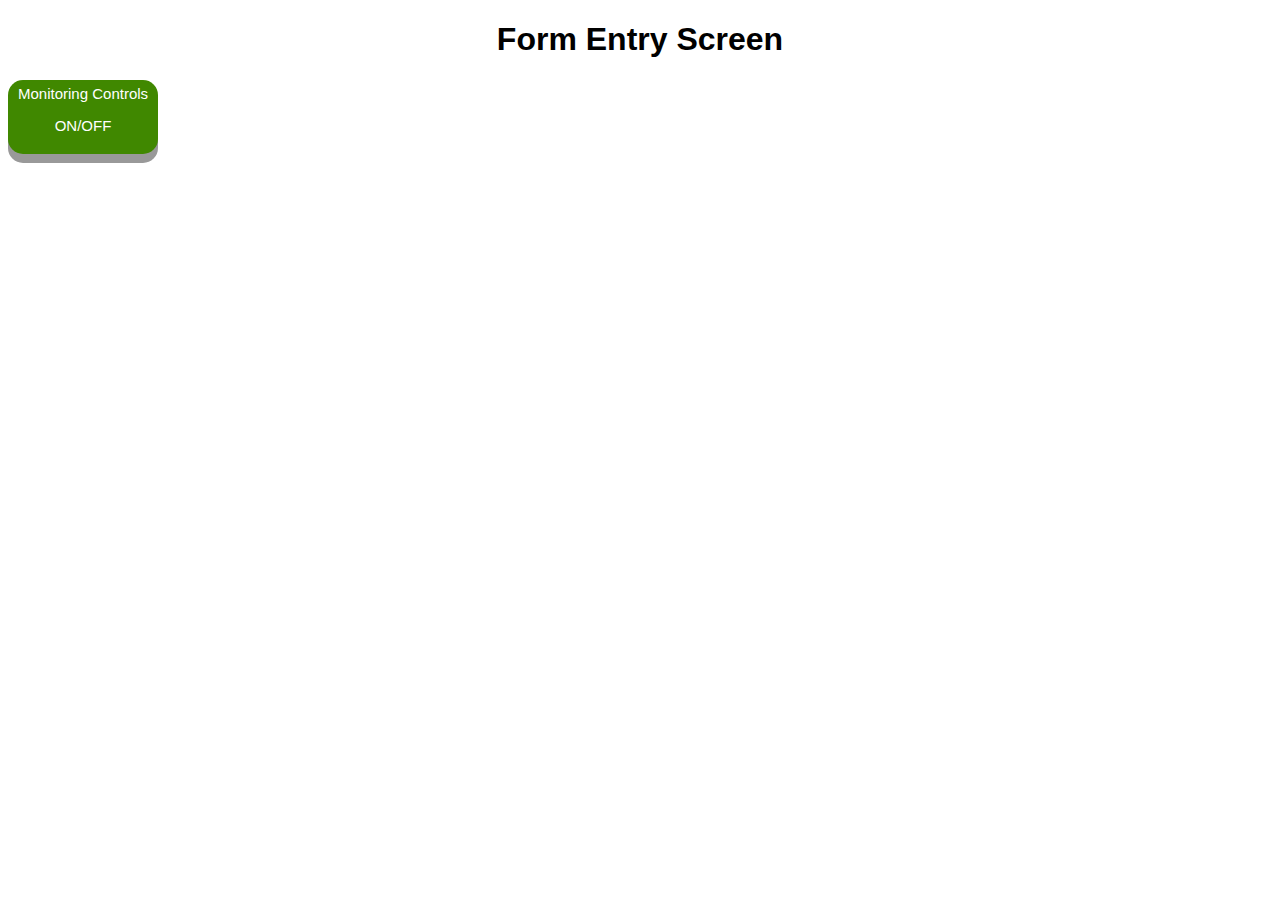
<file: perl/HTML-Perl/index.html>
<!DOCTYPE html>
<html>
<head>
	<link rel="stylesheet" type="text/css" href="style.css">
	<script src="side.js"></script>
</head>
<body>
<H1 align="center">Form Entry Screen</H1>

<div id="mySidenav" class="sidenav">
  <a href="javascript:void(0)" class="closebtn" onclick="closeNav()">X</a>
  <a HREF="server_level_monitoring.html">Server Level Monitoring</a>
  <hr>
  <a href="database_level_monitoring.html">Database Level Monitoring</a>
  <hr>
  <a href="instance_level_monitoring.html">Instance Level Monitoring</a>
  <hr>
  <a href="database_tablespace_level_monitoring.html">Tablespace at Database Level Monitoring</a>
  <hr>
  <a href="choose_database_for_tablespace.html">Tablespace at Detail Level Monitoring</a>
  <hr>
  <a href="C:\Users\A591043\Pictures\Work pictures\logo.png">Tablespace at Detail Level Monitoring</a>
  
</div>

<span style="font-size:30px;cursor:pointer" onclick="openNav()"><button class="button">Monitoring Controls<p>ON/OFF</p></button></span><div id="main"></div>
     
</body>
</html>
</file>
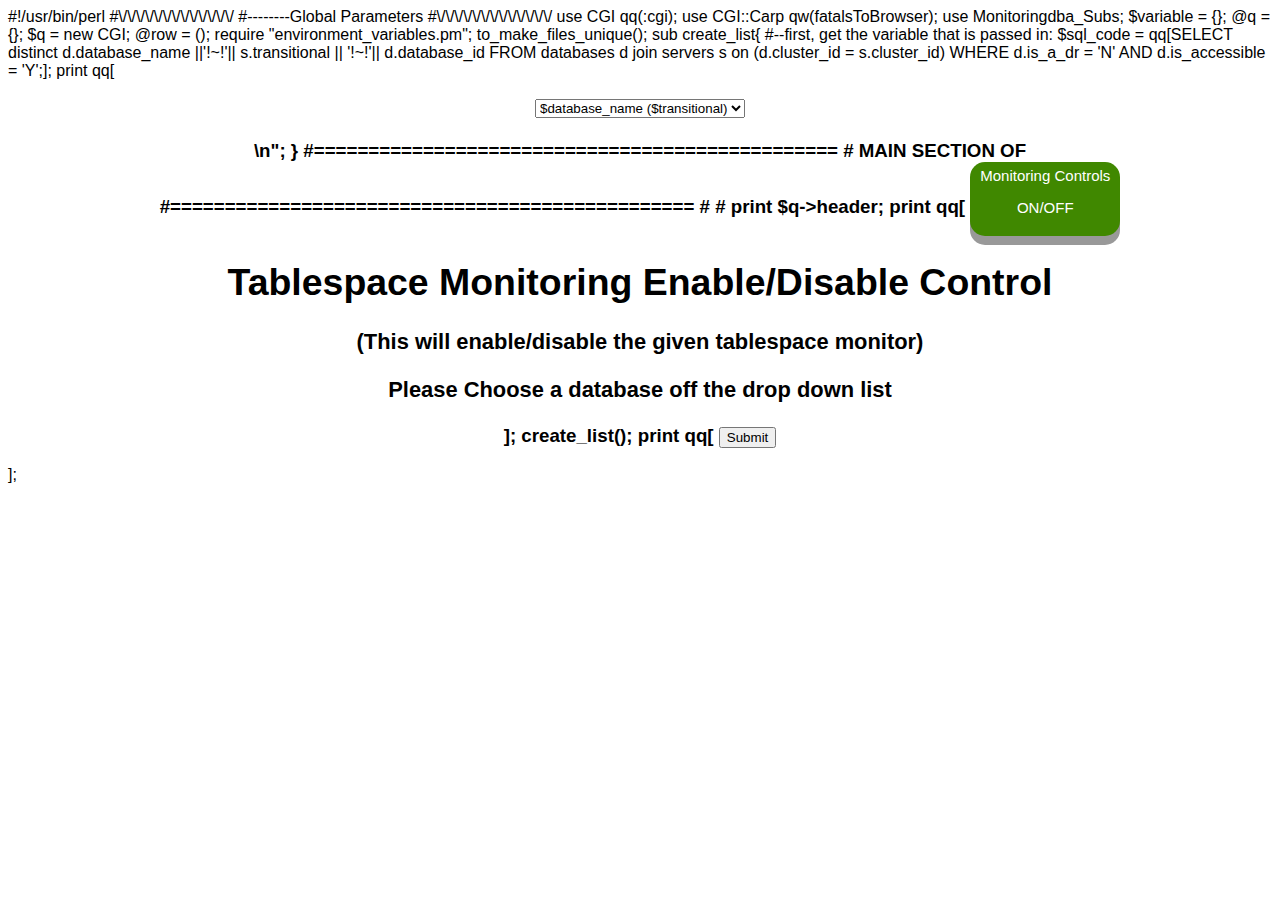
<file: perl/HTML-Perl/choose_database_for_tablespace.html>
#!/usr/bin/perl

#\/\/\/\/\/\/\/\/\/\/\/\/\/
#--------Global Parameters
#\/\/\/\/\/\/\/\/\/\/\/\/\/
use CGI qq(:cgi);
use CGI::Carp qw(fatalsToBrowser);
use Monitoringdba_Subs;

$variable = {};
@q = {};
$q = new CGI;
@row = ();

require "environment_variables.pm";
to_make_files_unique();

sub create_list{

   #--first, get the variable that is passed in:
   $sql_code = qq[SELECT distinct d.database_name ||'!~!'|| s.transitional || '!~!'|| d.database_id
                    FROM databases d join servers s on (d.cluster_id = s.cluster_id)
                   WHERE d.is_a_dr = 'N'
                     AND d.is_accessible = 'Y';];


   print qq[<h3 align="center"><select name="database_id">\n];

   foreach $line  (split /\n/, execute_sql($monitoringdba_usr,
                                           $monitoringdba_pwd,
                                           $monitoringdba_connection_string,
                                           $monitoringdba_database,
                                           $sql_code)){


      ($database_name, $transitional, $database_id) = split /!~!/, $line;

      print qq[<option value="$database_id">$database_name ($transitional)</option>\n];

   }
   print "</select><br><br>\n";

}

#================================================
#         MAIN SECTION OF
#================================================
#
#
print $q->header;
print qq[<!DOCTYPE html PUBLIC "-//IETF//DTD HTML 2.0//EN">
<HTML>
<head>
<TITLE>Individual Tablespaces Toggle</TITLE>
	<link rel="stylesheet" type="text/css" href="style.css">
	<script src="side.js"></script>
</head>
<BODY>

<!-- Sidebar navigation menu -->
<div id="mySidenav" class="sidenav">
  <a href="javascript:void(0)" class="closebtn" onclick="closeNav()">X</a>
  <a HREF="server_level_monitoring.html">Server Level Monitoring</a>
  <hr>
  <a href="database_level_monitoring.html">Database Level Monitoring</a>
  <hr>
  <a href="instance_level_monitoring.html">Instance Level Monitoring</a>
  <hr>
  <a href="database_tablespace_level_monitoring.html">Tablespace at Database Level Monitoring</a>
  <hr>
  <a href="choose_database_for_tablespace.html">Tablespace at Detail Level Monitoring</a>
</div>

<span style="font-size:30px;cursor:pointer" onclick="openNav()"><button class="button">Monitoring Controls<p>ON/OFF</p></button></span>

<!-- Sidebar navigation menu -->

<center><h1>Tablespace Monitoring Enable/Disable Control</h1></center><p>
<center><h3>(This will enable/disable the given tablespace monitor)</h3></center><p>
<center><h3>Please Choose a database off the drop down list</h3></center><p>

<FORM ACTION="tablespace_level_monitoring.pl" TARGET="right" method="post">
];
	create_list();
	
print qq[
<input type="submit" value="Submit"></h3>
</FORM>
</BODY>
</HTML>];







<!-- <!DOCTYPE html PUBLIC "-//IETF//DTD HTML 2.0//EN">
<HTML>
<TITLE>Individual Tablespaces Toggle</TITLE>
<style>
   table, th, td {
   border: 1px solid black;
}
</style>
<BODY>
<center><h1>Tablespace Monitoring Enable/Disable Control</h1></center><p>
<center><h3>(This will enable/disable the given tablespace monitor)</h3></center><p>
<center><h3>Please Choose a database off the drop down list</h3></center><p>

<FORM ACTION="tablespace_level_monitoring.pl" TARGET="right" method="post">
];
   create_list();

print qq[
   <input type="submit" value="Submit"></h3>
</FORM>
</BODY>
</HTML>];
 -->
</file>
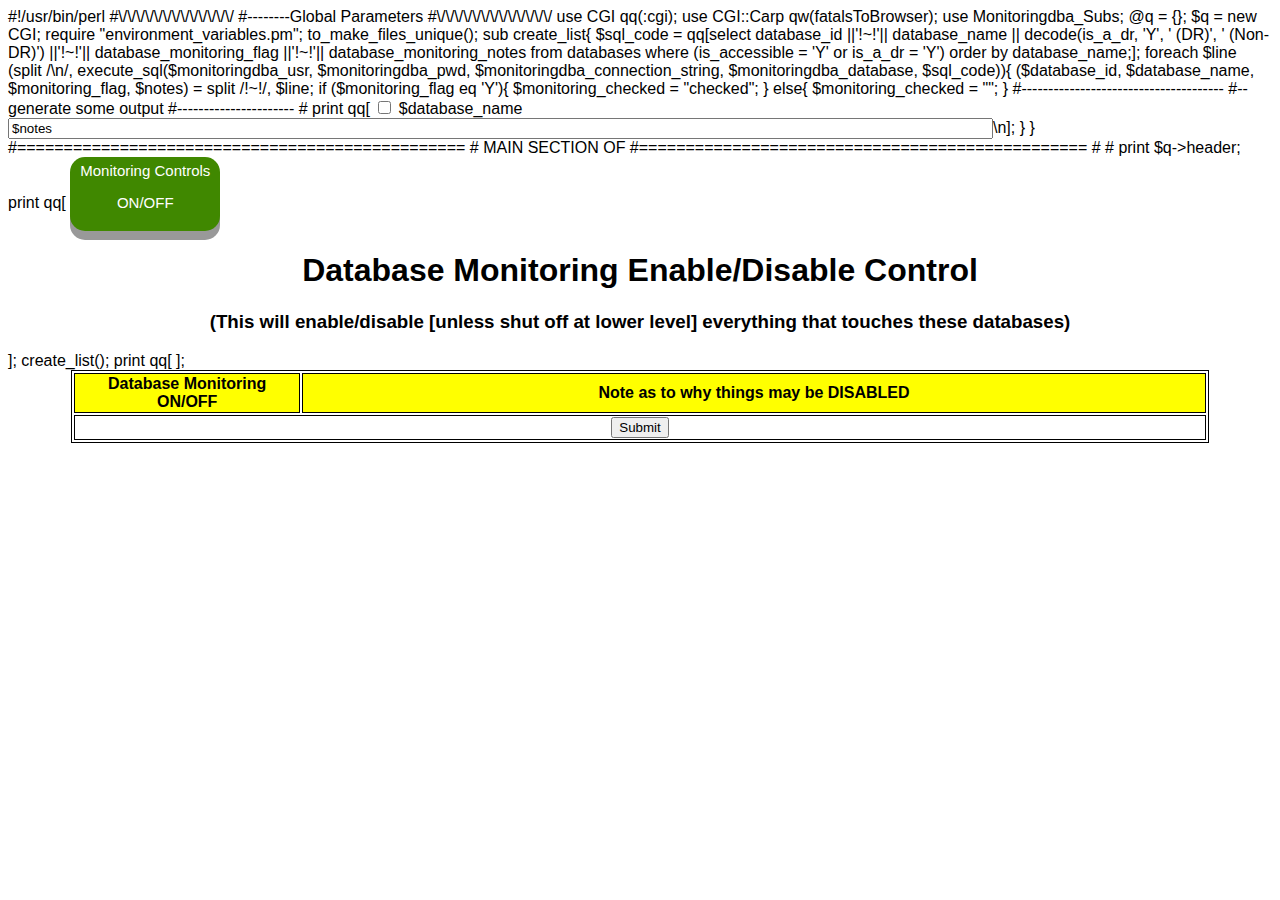
<file: perl/HTML-Perl/database_level_monitoring.html>
#!/usr/bin/perl

#\/\/\/\/\/\/\/\/\/\/\/\/\/
#--------Global Parameters
#\/\/\/\/\/\/\/\/\/\/\/\/\/
use CGI qq(:cgi);
use CGI::Carp qw(fatalsToBrowser);
use Monitoringdba_Subs;

@q = {};
$q = new CGI;

require "environment_variables.pm";
to_make_files_unique();

sub create_list{


   $sql_code = qq[select database_id                   ||'!~!'||
                         database_name || decode(is_a_dr, 'Y', ' (DR)', ' (Non-DR)') ||'!~!'||
                         database_monitoring_flag      ||'!~!'||
                         database_monitoring_notes
                    from databases
                    where (is_accessible = 'Y' or is_a_dr = 'Y')
                   order by database_name;];

   foreach $line  (split /\n/, execute_sql($monitoringdba_usr,
                                           $monitoringdba_pwd,
                                           $monitoringdba_connection_string,
                                           $monitoringdba_database,
                                           $sql_code)){
      ($database_id, $database_name, $monitoring_flag, $notes) = split /!~!/, $line;


      if ($monitoring_flag eq 'Y'){
         $monitoring_checked = "checked";
      }
      else{
         $monitoring_checked = "";
      }
      #--------------------------------------

      #--generate some output
      #----------------------
      #

      print qq[   <tr>
      <td align="left" width="20%"><input type="checkbox" name="$database_id.checked" $monitoring_checked> $database_name </td>
      <td align="center"><input type="text" size="120" name="$database_id.notes" value="$notes"></t
   </tr>\n];
   }

}


#================================================
#         MAIN SECTION OF
#================================================
#
#
print $q->header;
print qq[
<!DOCTYPE html PUBLIC "-//IETF//DTD HTML 2.0//EN">
<HTML>
<head>
<TITLE>Servers Monitoring Toggle</TITLE>
	<link rel="stylesheet" type="text/css" href="style.css">
	<script src="side.js"></script>
</head>
<BODY>

<!-- Sidebar navigation menu -->
<div id="mySidenav" class="sidenav">
  <a href="javascript:void(0)" class="closebtn" onclick="closeNav()">X</a>
  <a HREF="server_level_monitoring.html">Server Level Monitoring</a>
  <hr>
  <a href="database_level_monitoring.html">Database Level Monitoring</a>
  <hr>
  <a href="instance_level_monitoring.html">Instance Level Monitoring</a>
  <hr>
  <a href="database_tablespace_level_monitoring.html">Tablespace at Database Level Monitoring</a>
  <hr>
  <a href="choose_database_for_tablespace.html">Tablespace at Detail Level Monitoring</a>
</div>

<span style="font-size:30px;cursor:pointer" onclick="openNav()"><button class="button">Monitoring Controls<p>ON/OFF</p></button></span>
<!-- Sidebar navigation menu -->

<center><h1>Database Monitoring Enable/Disable Control</h1></center><p>
<center><h3>(This will enable/disable [unless shut off at lower level]  everything that touches these databases)</h3></center><p>
<FORM ACTION="database_level_monitoring_processing.pl" TARGET="right" method="post">
<table style="width:90%" align="center">
   <tr>

      <th bgcolor="yellow" style="width:20%">Database Monitoring ON/OFF</th>
      <th bgcolor="yellow">Note as to why things may be DISABLED</th>

   </tr>
   ];

   create_list();

print qq[
   <tr>
      <td colspan="4" align="center"><input type="submit" value="Submit"></td>
   </tr>
</FORM>
</BODY>
</HTML>];









<!-- <!DOCTYPE html PUBLIC "-//IETF//DTD HTML 2.0//EN">
<HTML>
<TITLE>Servers Monitoring Toggle</TITLE>
<style>
   table, th, td {
   border: 1px solid black;
}
</style>
<BODY>
<center><h1>Database Monitoring Enable/Disable Control</h1></center><p>
<center><h3>(This will enable/disable [unless shut off at lower level]  everything that touches these databases)</h3></center><p>
<FORM ACTION="database_level_monitoring_processing.pl" TARGET="right" method="post">
<table style="width:90%" align="center">
   <tr>

      <th bgcolor="yellow" style="width:20%">Database Monitoring ON/OFF</th>
      <th bgcolor="yellow">Note as to why things may be DISABLED</th>

   </tr>
];

   create_list();

print qq[
   <tr>
      <td colspan="4" align="center"><input type="submit" value="Submit"></td>
   </tr>
</FORM>
</BODY>
</HTML>];
 -->
</file>
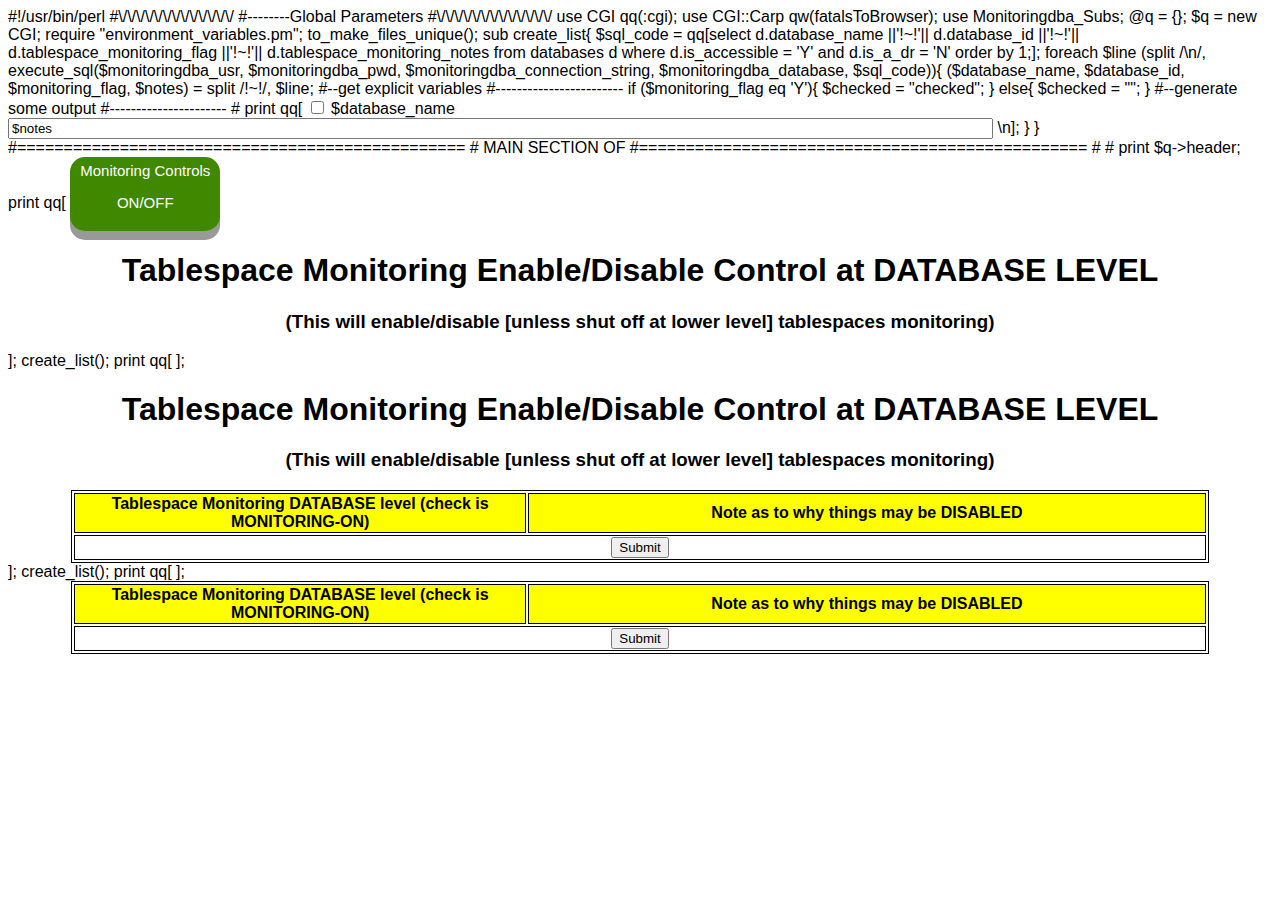
<file: perl/HTML-Perl/database_tablespace_level_monitoring.html>
#!/usr/bin/perl

#\/\/\/\/\/\/\/\/\/\/\/\/\/
#--------Global Parameters
#\/\/\/\/\/\/\/\/\/\/\/\/\/
use CGI qq(:cgi);
use CGI::Carp qw(fatalsToBrowser);
use Monitoringdba_Subs;

@q = {};
$q = new CGI;

require "environment_variables.pm";
to_make_files_unique();

sub create_list{


   $sql_code = qq[select d.database_name                ||'!~!'||
                         d.database_id                  ||'!~!'||
                         d.tablespace_monitoring_flag   ||'!~!'||
                         d.tablespace_monitoring_notes
                    from databases d
                   where d.is_accessible = 'Y'
                     and d.is_a_dr = 'N'
                    order by 1;];

   foreach $line  (split /\n/, execute_sql($monitoringdba_usr,
                                           $monitoringdba_pwd,
                                           $monitoringdba_connection_string,
                                           $monitoringdba_database,
                                           $sql_code)){


   ($database_name, $database_id, $monitoring_flag, $notes) = split /!~!/, $line;

      #--get explicit variables
      #------------------------

      if ($monitoring_flag eq 'Y'){
         $checked = "checked";
      }
      else{
         $checked = "";
      }

      #--generate some output
      #----------------------
      #

      print qq[   <tr>
      <td align="left" width="30%"><input type="checkbox" name="$database_id.checked" $checked> $database_name </td>
      <td align="center" width="70%"><input type="text" size="120" name="$database_id.notes" value="$notes"></td>
   </tr>\n];
   }

}

#================================================
#         MAIN SECTION OF
#================================================
#
#
print $q->header;
print qq[<!DOCTYPE html PUBLIC "-//IETF//DTD HTML 2.0//EN">
<HTML>
<TITLE>Servers Monitoring Toggle</TITLE>
<head>
	<link rel="stylesheet" type="text/css" href="style.css">
	<script src="side.js"></script>
</head>
<BODY>
<!-- Sidebar navigation menu -->
<div id="mySidenav" class="sidenav">
  <a href="javascript:void(0)" class="closebtn" onclick="closeNav()">X</a>
  <a HREF="server_level_monitoring.html">Server Level Monitoring</a>
  <hr>
  <a href="database_level_monitoring.html">Database Level Monitoring</a>
  <hr>
  <a href="instance_level_monitoring.html">Instance Level Monitoring</a>
  <hr>
  <a href="database_tablespace_level_monitoring.html">Tablespace at Database Level Monitoring</a>
  <hr>
  <a href="choose_database_for_tablespace.html">Tablespace at Detail Level Monitoring</a>
</div>

<span style="font-size:30px;cursor:pointer" onclick="openNav()"><button class="button">Monitoring Controls<p>ON/OFF</p></button></span>

<!-- Sidebar navigation menu -->

<div id="main"><center><h1>Tablespace Monitoring Enable/Disable Control at DATABASE LEVEL</h1></center><p>
<center><h3>(This will enable/disable [unless shut off at lower level]  tablespaces monitoring)</h3></center><p>
<FORM ACTION="database_tablespace_level_monitoring_processing.pl" TARGET="right" method="post">
<table style="width:90%" align="center">
   <tr>
      <th bgcolor="yellow" width="40%">Tablespace Monitoring DATABASE level (check is MONITORING-ON)</th>
      <th bgcolor="yellow">Note as to why things may be DISABLED</th>
   </tr>
   ];

   create_list();

print qq[
   <tr>
      <td colspan="2" align="center"><input type="submit" value="Submit"></td>
   </tr>
</FORM></div>
</BODY>
</HTML>];








<!DOCTYPE html PUBLIC "-//IETF//DTD HTML 2.0//EN">
<HTML>
<TITLE>Servers Monitoring Toggle</TITLE>
<style>
   table, th, td {
   border: 1px solid black;
}
</style>
<BODY>
<center><h1>Tablespace Monitoring Enable/Disable Control at DATABASE LEVEL</h1></center><p>
<center><h3>(This will enable/disable [unless shut off at lower level]  tablespaces monitoring)</h3></center><p>
<FORM ACTION="database_tablespace_level_monitoring_processing.pl" TARGET="right" method="post">
<table style="width:90%" align="center">
   <tr>
      <th bgcolor="yellow" width="40%">Tablespace Monitoring DATABASE level (check is MONITORING-ON)</th>
      <th bgcolor="yellow">Note as to why things may be DISABLED</th>
   </tr>
];

   create_list();

print qq[
   <tr>
      <td colspan="2" align="center"><input type="submit" value="Submit"></td>
   </tr>
</FORM>
</BODY>
</HTML>];
</file>
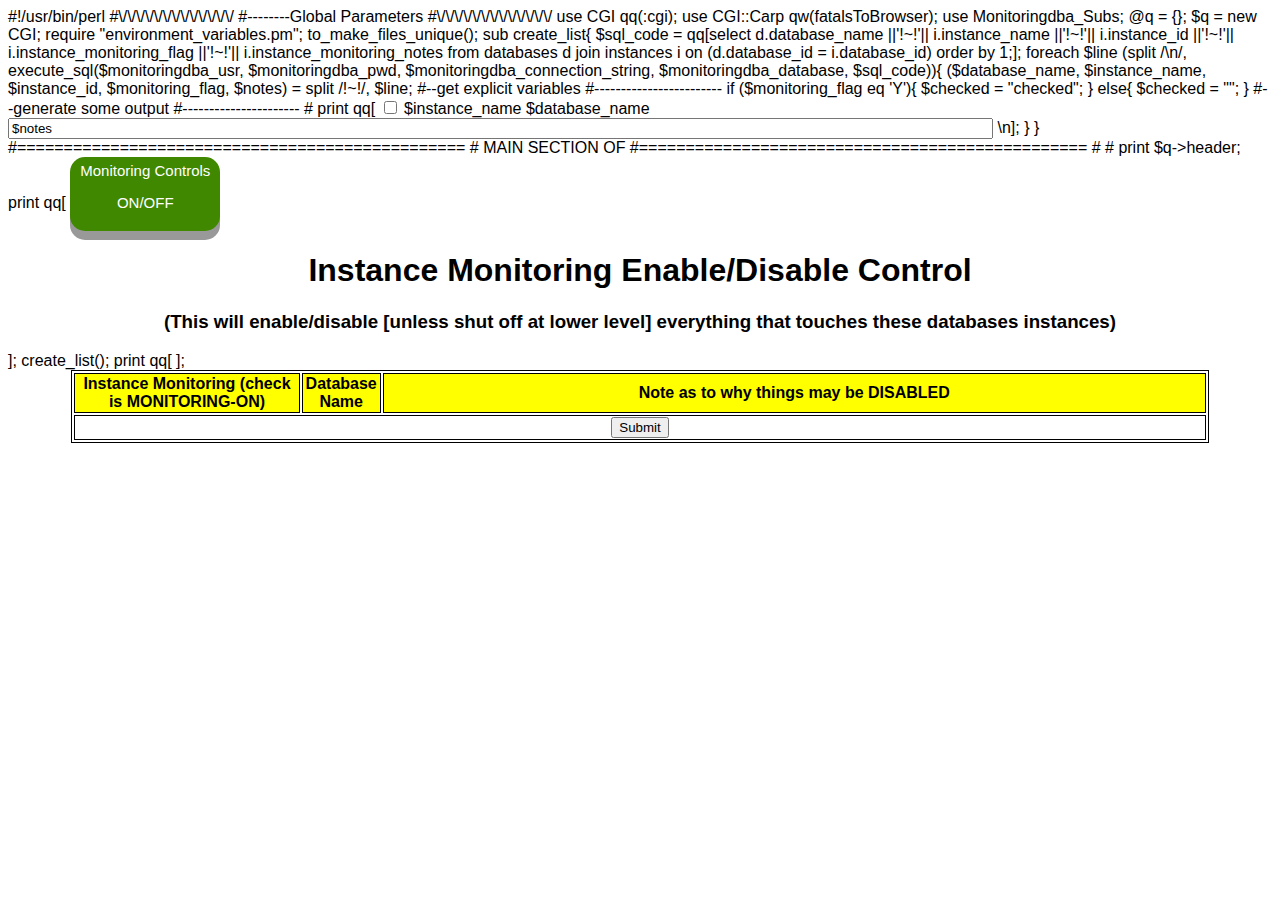
<file: perl/HTML-Perl/instance_level_monitoring.html>
#!/usr/bin/perl

#\/\/\/\/\/\/\/\/\/\/\/\/\/
#--------Global Parameters
#\/\/\/\/\/\/\/\/\/\/\/\/\/
use CGI qq(:cgi);
use CGI::Carp qw(fatalsToBrowser);
use Monitoringdba_Subs;

@q = {};
$q = new CGI;

require "environment_variables.pm";
to_make_files_unique();


sub create_list{


   $sql_code = qq[select d.database_name              ||'!~!'||
                         i.instance_name              ||'!~!'||
                         i.instance_id                ||'!~!'||
                         i.instance_monitoring_flag   ||'!~!'||
                         i.instance_monitoring_notes
                    from databases d join instances i on (d.database_id = i.database_id)
                   order by 1;];


   foreach $line  (split /\n/, execute_sql($monitoringdba_usr,
                                           $monitoringdba_pwd,
                                           $monitoringdba_connection_string,
                                           $monitoringdba_database,
                                           $sql_code)){

      ($database_name, $instance_name, $instance_id, $monitoring_flag, $notes) = split /!~!/, $line;


      #--get explicit variables
      #------------------------


      if ($monitoring_flag eq 'Y'){
         $checked = "checked";
      }
      else{
         $checked = "";
      }


      #--generate some output
      #----------------------
      #

      print qq[   <tr>
      <td align="left" width="20%"><input type="checkbox" name="$instance_id.checked" $checked> $instance_name</td>
      <td align="left" width="7%">$database_name</td>
      <td align="center" width="70%"><input type="text" size="120" name="$instance_id.notes" value="$notes"></td>
   </tr>\n];
   }

}


#================================================
#         MAIN SECTION OF
#================================================
#
#
print $q->header;
print qq[<!DOCTYPE html PUBLIC "-//IETF//DTD HTML 2.0//EN">
<HTML>
<head>
<TITLE>Servers Monitoring Toggle</TITLE>
	<link rel="stylesheet" type="text/css" href="style.css">
	<script src="side.js"></script>
</head>
<BODY>

<!-- Sidebar navigation menu -->
<div id="mySidenav" class="sidenav">
  <a href="javascript:void(0)" class="closebtn" onclick="closeNav()">X</a>
  <a HREF="server_level_monitoring.pl">Server Level Monitoring</a>
  <hr>
  <a href="database_level_monitoring.pl">Database Level Monitoring</a>
  <hr>
  <a href="instance_level_monitoring.pl">Instance Level Monitoring</a>
  <hr>
  <a href="database_tablespace_level_monitoring.pl">Tablespace at Database Level Monitoring</a>
  <hr>
  <a href="choose_database_for_tablespace.pl">Tablespace at Detail Level Monitoring</a>
</div>

<span style="font-size:30px;cursor:pointer" onclick="openNav()"><button class="button">Monitoring Controls<p>ON/OFF</p></button></span>

<!-- Sidebar navigation menu -->

<center><h1>Instance Monitoring Enable/Disable Control</h1></center><p>
<center><h3>(This will enable/disable [unless shut off at lower level]  everything that touches these databases instances)</h3></center><p>
<FORM ACTION="instance_level_monitoring_processing.pl" TARGET="right" method="post">
<table style="width:90%" align="center">
   <tr>
      <th bgcolor="yellow" style="width:20%">Instance Monitoring (check is MONITORING-ON)</th>
      <th bgcolor="yellow" style="width:7%">Database Name</th>
      <th bgcolor="yellow">Note as to why things may be DISABLED</th>
   </tr>
   ];

   create_list();

print qq[
   <tr>
      <td colspan="3" align="center"><input type="submit" value="Submit"></td>
   </tr>
</FORM>
</BODY>
</HTML>];


<!-- <!DOCTYPE html PUBLIC "-//IETF//DTD HTML 2.0//EN">
<HTML>
<TITLE>Servers Monitoring Toggle</TITLE>
<style>
   table, th, td {
   border: 1px solid black;
}
</style>
<BODY>
<center><h1>Instance Monitoring Enable/Disable Control</h1></center><p>
<center><h3>(This will enable/disable [unless shut off at lower level]  everything that touches these databases instances)</h3></center><p>
<FORM ACTION="instance_level_monitoring_processing.pl" TARGET="right" method="post">
<table style="width:90%" align="center">
   <tr>
      <th bgcolor="yellow" style="width:20%">Instance Monitoring (check is MONITORING-ON)</th>
      <th bgcolor="yellow" style="width:7%">Database Name</th>
      <th bgcolor="yellow">Note as to why things may be DISABLED</th>
   </tr>
];

   create_list();

print qq[
   <tr>
      <td colspan="3" align="center"><input type="submit" value="Submit"></td>
   </tr>
</FORM>
</BODY>
</HTML>];
 -->
</file>
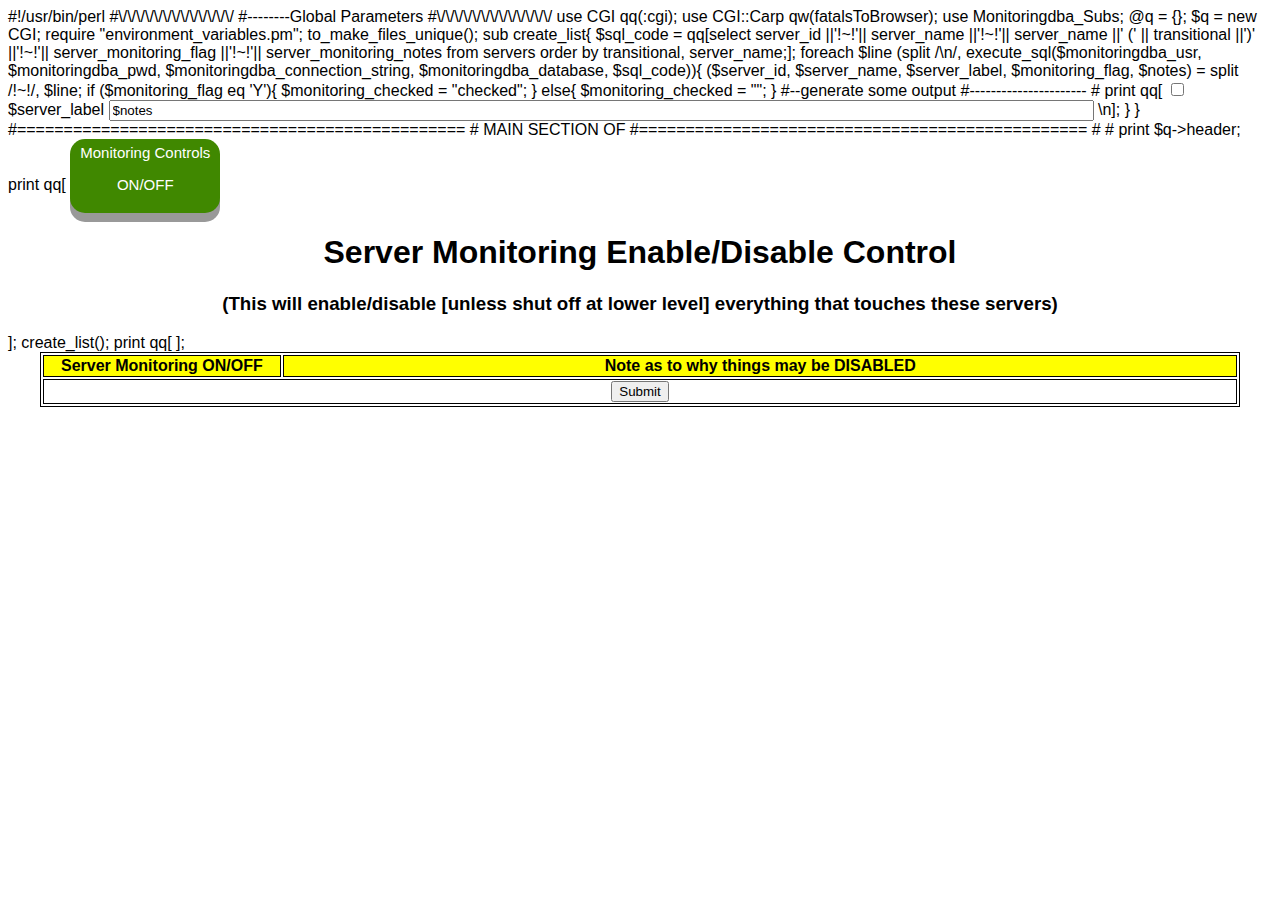
<file: perl/HTML-Perl/server_level_monitoring.html>
#!/usr/bin/perl

#\/\/\/\/\/\/\/\/\/\/\/\/\/
#--------Global Parameters
#\/\/\/\/\/\/\/\/\/\/\/\/\/
use CGI qq(:cgi);
use CGI::Carp qw(fatalsToBrowser);
use Monitoringdba_Subs;

@q = {};
$q = new CGI;

require "environment_variables.pm";
to_make_files_unique();

sub create_list{

   $sql_code = qq[select server_id                                 ||'!~!'||
                         server_name                               ||'!~!'||
                         server_name ||' (' || transitional ||')'  ||'!~!'||
                         server_monitoring_flag                    ||'!~!'||
                         server_monitoring_notes
                    from servers
                    order by transitional, server_name;];

   foreach $line  (split /\n/, execute_sql($monitoringdba_usr,
                                           $monitoringdba_pwd,
                                           $monitoringdba_connection_string,
                                           $monitoringdba_database,
                                           $sql_code)){

      ($server_id, $server_name, $server_label, $monitoring_flag, $notes) = split /!~!/, $line;


      if ($monitoring_flag eq 'Y'){
         $monitoring_checked = "checked";
      }
      else{
         $monitoring_checked = "";
      }
      #--generate some output
      #----------------------
      #

      print qq[   <tr>
      <td align="left" width="20%"><input type="checkbox" name="$server_id.checked" $monitoring_checked> $server_label </td>
      <td align="center"><input type="text" size="120" name="$server_id.notes" value="$notes"></td>
   </tr>\n];
   }

}


#================================================
#         MAIN SECTION OF
#================================================
#
#
print $q->header;
print qq[<!DOCTYPE html PUBLIC "-//IETF//DTD HTML 2.0//EN">
<HTML>
<head>
<TITLE>Servers Monitoring Toggle</TITLE>
	<link rel="stylesheet" type="text/css" href="style.css">
	<script src="side.js"></script>
</head>
<BODY>

<!-- Sidebar navigation menu -->
<div id="mySidenav" class="sidenav">
  <a href="javascript:void(0)" class="closebtn" onclick="closeNav()">X</a>
  <a HREF="server_level_monitoring.html">Server Level Monitoring</a>
  <hr>
  <a href="database_level_monitoring.html">Database Level Monitoring</a>
  <hr>
  <a href="instance_level_monitoring.html">Instance Level Monitoring</a>
  <hr>
  <a href="database_tablespace_level_monitoring.html">Tablespace at Database Level Monitoring</a>
  <hr>
  <a href="choose_database_for_tablespace.html">Tablespace at Detail Level Monitoring</a>
</div>

<span style="font-size:30px;cursor:pointer" onclick="openNav()"><button class="button">Monitoring Controls<p>ON/OFF</p></button></span>
<!-- Sidebar navigation menu -->

<div id="main"><center><h1>Server Monitoring Enable/Disable Control</h1></center><p>
<center><h3>(This will enable/disable [unless shut off at lower level]  everything that touches these servers)</h3></center><p>
<FORM ACTION="./server_level_monitoring_processing.pl" TARGET="right" method="post">
<table style="width:95%" align="center">
   <tr>
      <th bgcolor="yellow" style="width:20%">Server Monitoring ON/OFF</th>
      <th bgcolor="yellow">Note as to why things may be DISABLED</th>
   </tr>
  ];
  
	create_list();
	
print qq[
   <tr>
      <td colspan="4" align="center"><input type="submit" value="Submit"></td>
   </tr>
</FORM></div>
</BODY>
</HTML>];




<!-- This block is original html from previous 
<!-- <!DOCTYPE html PUBLIC "-//IETF//DTD HTML 2.0//EN">
<HTML>
<TITLE>Servers Monitoring Toggle</TITLE>
<style>
   table, th, td {
   border: 1px solid black;
}
</style>
<BODY>
<center><h1>Server Monitoring Enable/Disable Control</h1></center><p>
<center><h3>(This will enable/disable [unless shut off at lower level]  everything that touches these servers)</h3></center><p>
<FORM ACTION="./server_level_monitoring_processing.pl" TARGET="right" method="post">
<table style="width:95%" align="center">
 <tr>
      <th bgcolor="yellow" style="width:20%">Server Monitoring ON/OFF</th>
      <th bgcolor="yellow">Note as to why things may be DISABLED</th>
   </tr>
];

  create_list();

print qq[
   <tr>
      <td colspan="4" align="center"><input type="submit" value="Submit"></td>
   </tr>
</FORM>
</BODY>
</HTML>];
 -->
</file>
<file: perl/HTML-Perl/style.css>
body {
    font-family: "Lato", sans-serif;
    /*transition: background-color .5s;*/
}

table, th, td {
   border: 1px solid black;
}
.sidenav {
    height: 100%;
    width: 0;
    position: fixed;
    z-index: 1;
    top: 0;
    left: 0;
    background-color: #490;
    overflow-x: hidden;
    transition: 0.5s;
    padding-top: 60px;
}

.sidenav a {
    padding: 8px 8px 8px 32px;
    text-decoration: none;
    font-size: 25px;
    color: #ffffff;
    display: block;
    transition: 0.3s
}

.sidenav a:hover, .offcanvas a:focus{
    color: #C0C0C0;
}

.closebtn {
    position: absolute;
    top: 0;
    right: 25px;
    font-size: 36px !important;
    margin-left: 50px;
}

@media screen and (max-height: 450px) {
  .sidenav {padding-top: 15px;}
  .sidenav a {font-size: 18px;}
}


.button {
  padding: 5px 10px;
  font-size: 15px;
  text-align: center;
  cursor: pointer;
  outline: none;
  color: #fff;
  background-color: #408800;
  border: none;
  border-radius: 15px;
  box-shadow: 0 9px #999;
}

.button:hover {background-color: #529614}

.button:active {
  background-color: #3e8e41;
  box-shadow: 0 5px #666;
  transform: translateY(4px);
}
</file>
